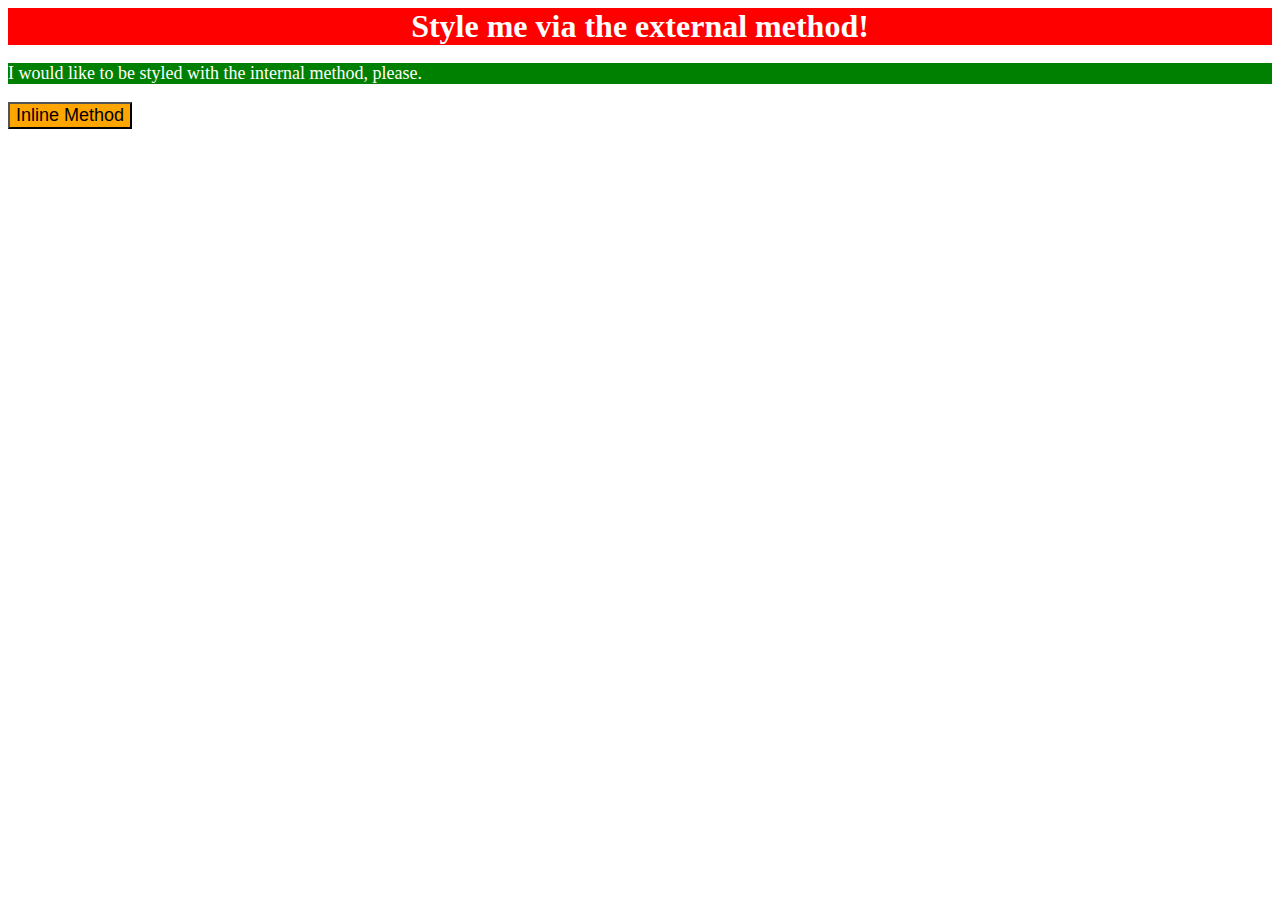
<file: foundations/intro-to-css/01-css-methods/index.html>
<!DOCTYPE html>
<html lang="en">
  <head>
    <meta charset="UTF-8" />
    <meta http-equiv="X-UA-Compatible" content="IE=edge" />
    <meta name="viewport" content="width=device-width, initial-scale=1.0" />
    <link rel="stylesheet" href="./style.css" />
    <style>
      p {
        color: white;
        background-color: green;
        font-size: 18px;
      }
    </style>
    <title>Methods for Adding CSS</title>
  </head>
  <body>
    <div>Style me via the external method!</div>
    <p>I would like to be styled with the internal method, please.</p>
    <button style="background-color: orange; font-size: 18px">
      Inline Method
    </button>
  </body>
</html>
</file>
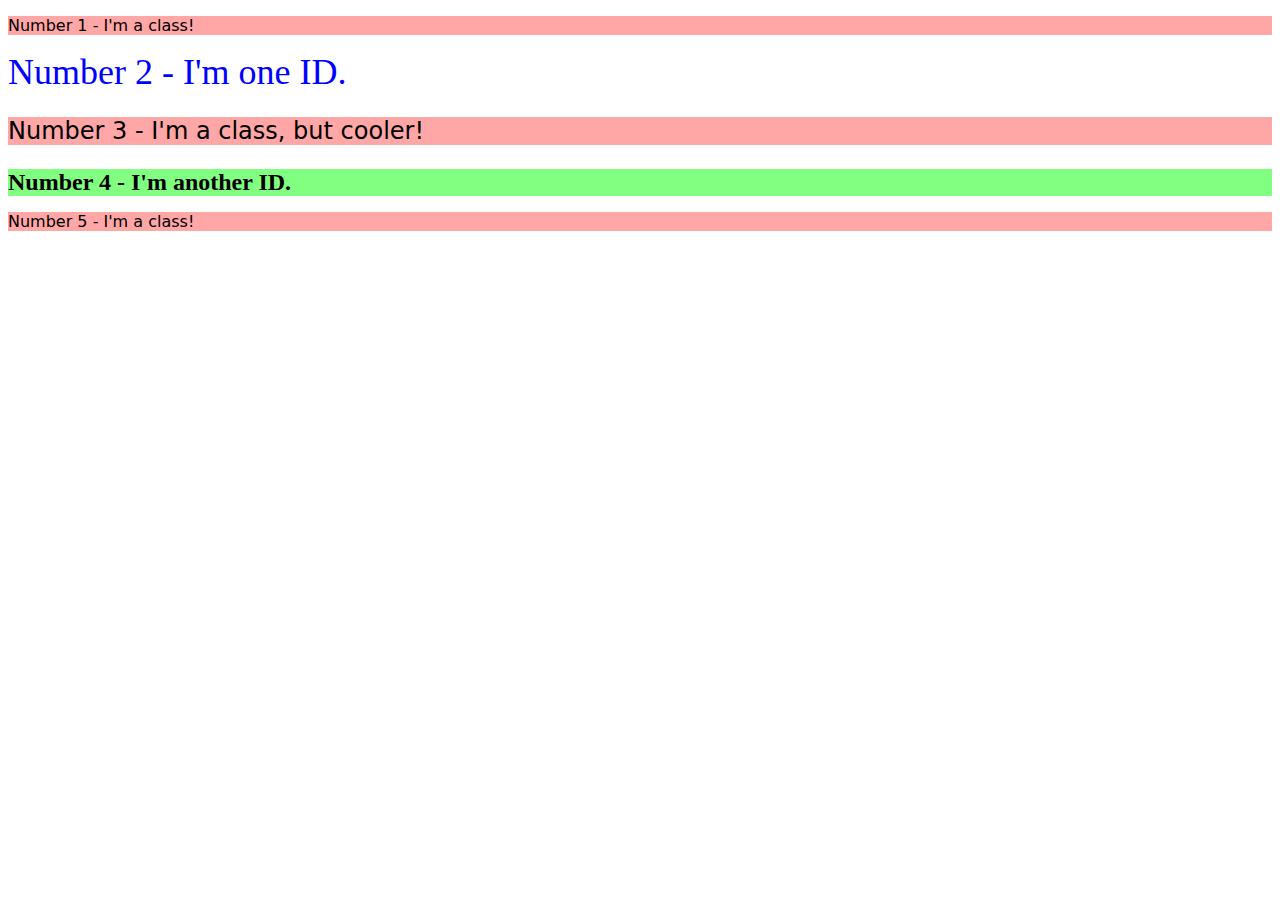
<file: foundations/intro-to-css/02-class-id-selectors/index.html>
<!DOCTYPE html>
<html lang="en">
  <head>
    <meta charset="UTF-8" />
    <meta http-equiv="X-UA-Compatible" content="IE=edge" />
    <meta name="viewport" content="width=device-width, initial-scale=1.0" />
    <title>Class and ID Selectors</title>
    <link rel="stylesheet" href="./style.css" />
  </head>
  <body>
    <p class="odd">Number 1 - I'm a class!</p>
    <div id="two">Number 2 - I'm one ID.</div>
    <p class="odd fontsize">Number 3 - I'm a class, but cooler!</p>
    <div id="four" class="fontsize">Number 4 - I'm another ID.</div>
    <p class="odd">Number 5 - I'm a class!</p>
  </body>
</html>
</file>
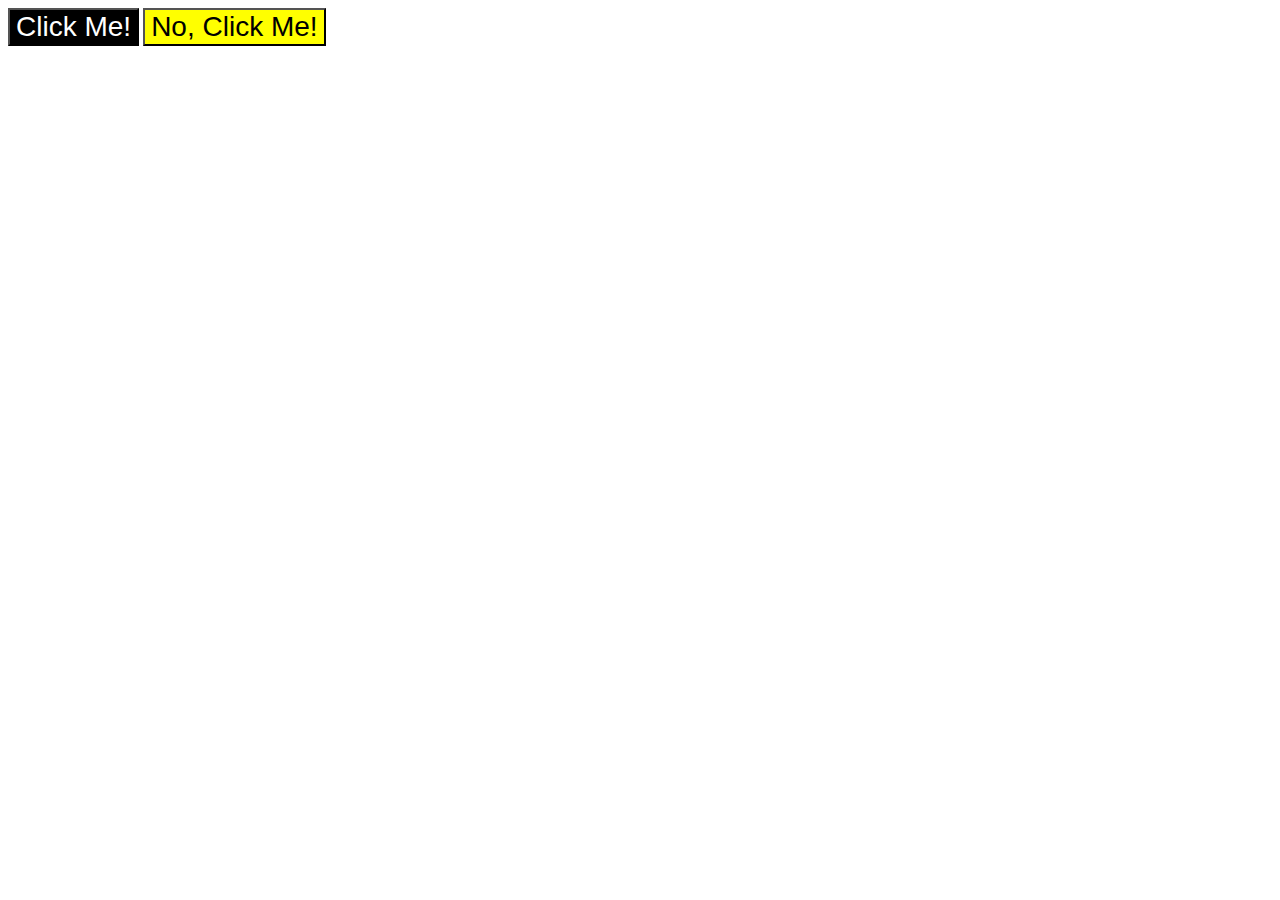
<file: foundations/intro-to-css/03-grouping-selectors/index.html>
<!DOCTYPE html>
<html lang="en">
  <head>
    <meta charset="UTF-8" />
    <meta http-equiv="X-UA-Compatible" content="IE=edge" />
    <meta name="viewport" content="width=device-width, initial-scale=1.0" />
    <title>Grouping Selectors</title>
    <link rel="stylesheet" href="style.css" />
  </head>
  <body>
    <button class="one">Click Me!</button>
    <button class="two">No, Click Me!</button>
  </body>
</html>
</file>
<file: foundations/intro-to-css/01-css-methods/style.css>
div {
  background-color: red;
  color: white;
  font-size: 32px;
  text-align: center;
  font-weight: bold;
}
</file>
<file: foundations/intro-to-css/02-class-id-selectors/style.css>
.odd {
  background-color: #ffa7a7;
  font-family: Verdana, "DejaVu Sans", sans-serif;
}
.fontsize {
  font-size: 24px;
}

#two {
  color: blue;
  font-size: 36px;
}

#four {
  background-color: #80ff80;
  font-weight: bold;
}
</file>
<file: foundations/intro-to-css/03-grouping-selectors/style.css>
.one,
.two {
  font-size: 28px;
  font-family: Helvetica, "Times New Roman", sans-serif;
}
.one {
  background-color: black;
  color: white;
}
.two {
  background-color: yellow;
}
</file>
